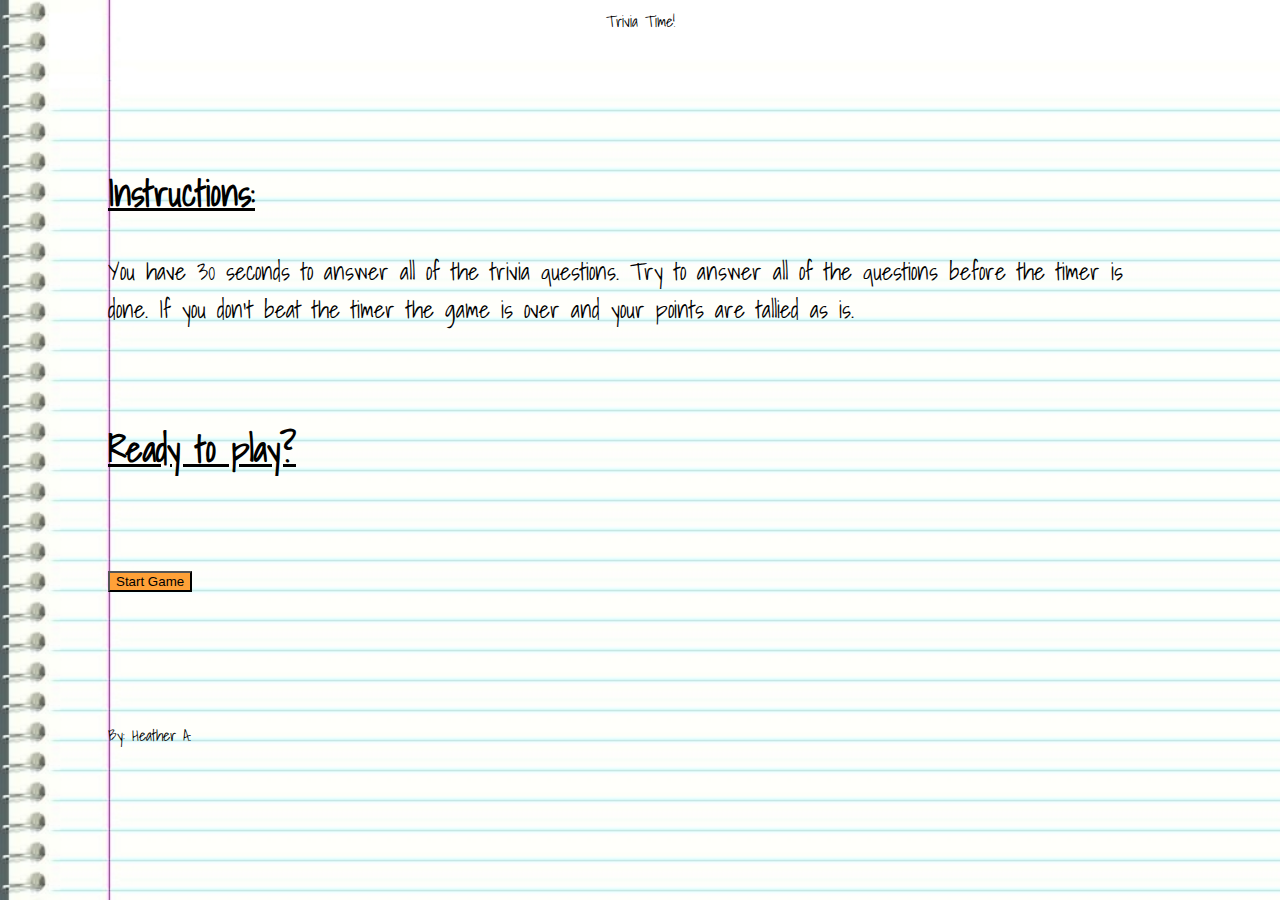
<file: index.html>
<!DOCTYPE html>
<html lang="en">
<head>
	<meta charset="UTF-8">
	<title>TriviaGame</title>

	<!-- link to CSS Style Sheet -->
	<link rel="stylesheet" type="text/css" href="assets/css/style.css">

		<!-- Google Fonts -->
	<link href="https://fonts.googleapis.com/css?family=Nunito|Shadows+Into+Light" rel="stylesheet">

		<!-- Bootstrap style sheet -->
	 <link rel="stylesheet" href="https://maxcdn.bootstrapcdn.com/bootstrap/4.0.0-beta.2/css/bootstrap.min.css" integrity="sha384-PsH8R72JQ3SOdhVi3uxftmaW6Vc51MKb0q5P2rRUpPvrszuE4W1povHYgTpBfshb" crossorigin="anonymous">

</head>
<body>
	
	<!-- Header -->
	<div class="display-2">
		Trivia Time!
	</div>

	<!-- Container for main content -->
	<div class="container">

		<!-- This row holds the timer when the game starts -->
		<div class="row">
			<div class="col-sm-12 text-center">
				<p id="time">Time Remaining:<span id="timer"></span></p>
			</div>
		</div>
		
		<!-- Instructions div that displays at the start of the game and will be hidden when game starts -->
		<div class="row" id="instructions">
			<div class="col-sm-12">
				<h2><u>Instructions:</u></h2>
				<p>You have 30 seconds to answer all of the trivia questions. Try to answer all of the questions before the timer is done. If you don't beat the timer the game is over and your points are tallied as is.</p>
				<br>
				<h2><u>Ready to play?</u>
			</div>
		</div>

			
		<!--Start game button -->	
		<div class="row">
			<div class="col-sm-12">
				<button type="button" class="btn btn-secondary btn-lg btn-block" id="startGame">Start Game</button>
			</div>
		</div>

		<!-- Question Area -->
   		<div class="form-group text-center">
            <p>1. What is converted into alcohol during brewing?</p>
            <form class="question">
                <label class="radio-inline">
                  <input type="radio" name="optradio" class="optradio" value="goodanswer">Sugar
                </label>
                <label class="radio-inline">
                  <input type="radio" name="optradio" class="optradio" value="wrong">Lemon
                </label>
                <label class="radio-inline">
                  <input type="radio" name="optradio" class="optradio" value="wrong">Milk
                </label>
                <label class="radio-inline">
                  <input type="radio" name="optradio" class="optradio" value="wrong">Water
                </label>
            </form>

             <p>2. On average how much honey can 1 bee make?</p>
            <form class="question">
                <label class="radio-inline">
                  <input type="radio" name="optradio" class="optradio" value="wrong">1 teaspoon
                </label>
                <label class="radio-inline">
                  <input type="radio" name="optradio" class="optradio" value="wrong">1/2 teaspoon
                </label>
                <label class="radio-inline">
                  <input type="radio" name="optradio" class="optradio" value="wrong">3 cups
                </label>
                <label class="radio-inline">
                  <input type="radio" name="optradio" class="optradio" value="goodanswer">1/12 teaspoon
                </label>
            </form>

             <p>3. How many miles to space?</p>
            <form class="question">
                <label class="radio-inline">
                  <input type="radio" name="optradio" class="optradio" value="wrong">1000
                </label>
                <label class="radio-inline">
                  <input type="radio" name="optradio" class="optradio" value="goodanswer">62
                </label>
                <label class="radio-inline">
                  <input type="radio" name="optradio" class="optradio" value="wrong">2100
                </label>
                <label class="radio-inline">
                  <input type="radio" name="optradio" class="optradio" value="wrong">85
                </label>
            </form>

             <p>4. What do you call a group of whales?</p>
            <form class="question">
                <label class="radio-inline">
                  <input type="radio" name="optradio" class="optradio" value="wrong">Heard
                </label>
                <label class="radio-inline">
                  <input type="radio" name="optradio" class="optradio" value="wrong">Crowd
                </label>
                <label class="radio-inline">
                  <input type="radio" name="optradio" class="optradio" value="wrong">Family
                </label>
                <label class="radio-inline">
                  <input type="radio" name="optradio" class="optradio" value="goodanswer">Pod
                </label>
            </form>

             <p>5. What color do you get when you mix blue and red?</p>
            <form class="question">
                <label class="radio-inline">
                  <input type="radio" name="optradio" class="optradio" value="wrong">Orange
                </label>
                <label class="radio-inline">
                  <input type="radio" name="optradio" class="optradio" value="wrong">Green
                </label>
                <label class="radio-inline">
                  <input type="radio" name="optradio" class="optradio" value="wrong">Brown
                </label>
                <label class="radio-inline">
                  <input type="radio" name="optradio" class="optradio" value="goodanswer">Purple
                </label>
            </form>

             <p>6. Who created the first Programming Language?</p>
            <form class="question">
                <label class="radio-inline">
                  <input type="radio" name="optradio" class="optradio" value="wrong">Bill Gates
                </label>
                <label class="radio-inline">
                  <input type="radio" name="optradio" class="optradio" value="wrong">Herman Hollerith
                </label>
                <label class="radio-inline">
                  <input type="radio" name="optradio" class="optradio" value="goodanswer">Konrad Zuse
                </label>
                <label class="radio-inline">
                  <input type="radio" name="optradio" class="optradio" value="wrong">Steve Jobs
                </label>
            </form>

        </div>

		<div class="row">
			<button type="button" class="btn btn-secondary btn-lg btn-block" id="done">Done!</button>
		</div>

		<div class="row">
			<button type="button" class="btn btn-secondary btn-lg btn-block" id="playAgain">Play Again!</button>
		</div>
  		
	</div>

	<div class="display-4">
		<br>
		By: Heather A.
	</div>

</body>

<!-- JQuery -->
<script src="https://code.jquery.com/jquery-3.2.1.slim.min.js" integrity="sha384-KJ3o2DKtIkvYIK3UENzmM7KCkRr/rE9/Qpg6aAZGJwFDMVNA/GpGFF93hXpG5KkN" crossorigin="anonymous"></script>

<!-- Javascript -->
 <script type="text/javascript" src="https://cdnjs.cloudflare.com/ajax/libs/jquery/3.2.1/jquery.min.js"></script>

<!-- Bootstrap -->
<script src="https://cdnjs.cloudflare.com/ajax/libs/popper.js/1.12.3/umd/popper.min.js" integrity="sha384-vFJXuSJphROIrBnz7yo7oB41mKfc8JzQZiCq4NCceLEaO4IHwicKwpJf9c9IpFgh" crossorigin="anonymous"></script>

<script src="https://maxcdn.bootstrapcdn.com/bootstrap/4.0.0-beta.2/js/bootstrap.min.js" integrity="sha384-alpBpkh1PFOepccYVYDB4do5UnbKysX5WZXm3XxPqe5iKTfUKjNkCk9SaVuEZflJ" crossorigin="anonymous"></script>

<!--Link to the JS for Trivia Game -->
<script type="text/javascript" src="assets/javascript/app.js"></script>

</html>
</file>
<file: assets/css/style.css>
body {
  	background-image: url("../images/notebook.jpg");
  	background-size: cover;

  }

.display-2 {
	/*background-color: #9CEBFF !important;*/
	text-align: center;
	font-family: 'Shadows Into Light', cursive;
}

.row {
	padding-top: 50px;
	padding-left: 100px;
	padding-right: 100px;
	font-family: 'Shadows Into Light', cursive;
	font-size: 24px;
}

.btn {
	background: #FFA138 !important;
	outline-color: #FFA138 !important;
	/*the outline is not working*/
}

.display-4 {
	/*background-color: #9CEBFF !important;*/
	font-family: 'Shadows Into Light', cursive;
	padding-left: 100px;
}

#done {
	background: #ADEECC !important;
	outline-color: #ADEECC !important;
	/*the outline is not working*/
}

#time {
	background: #FFA138 !important;
}
</file>
